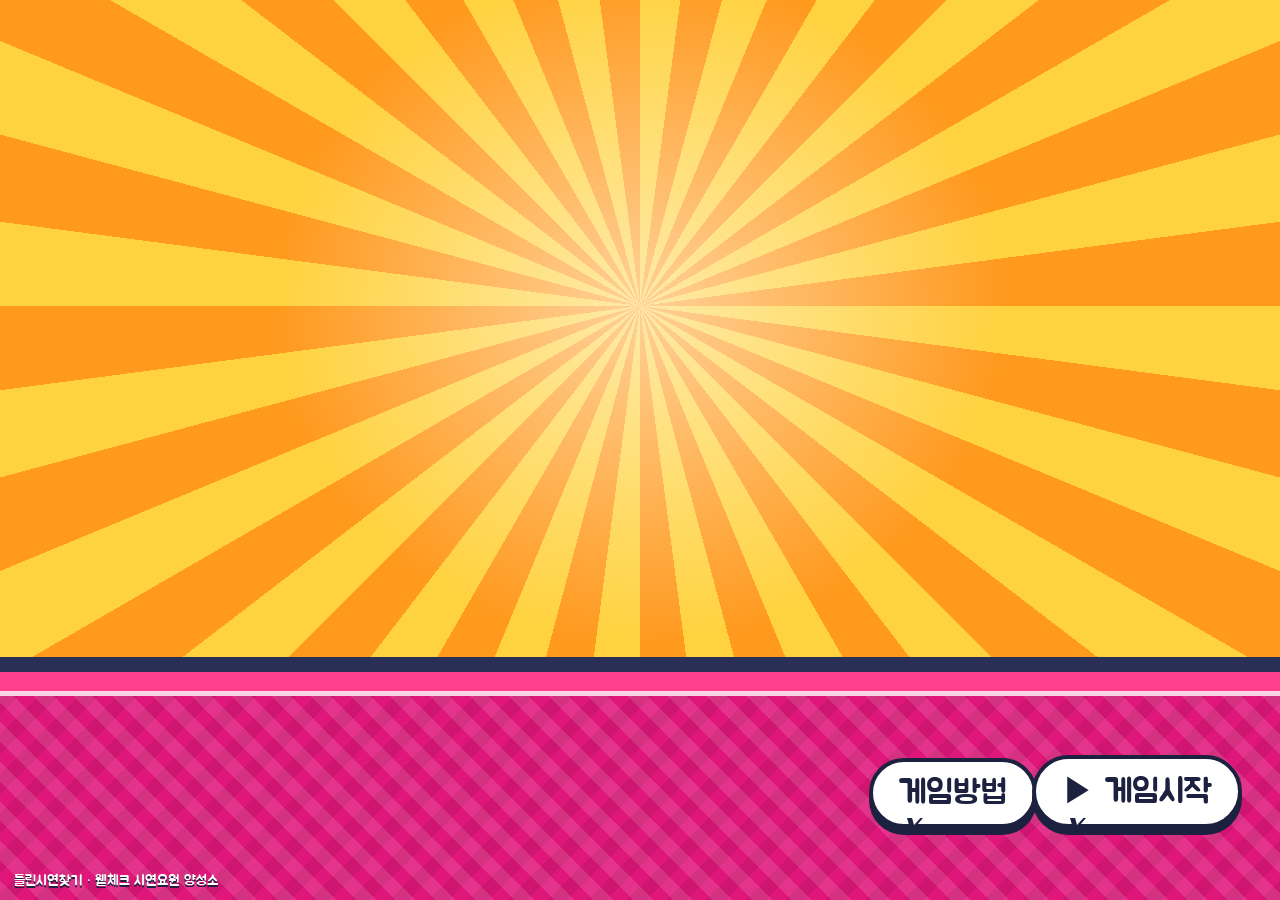
<file: src/game/parts/preview.html>
<!doctype html><html lang="ko"><head><meta charset="utf-8"><meta name="viewport" content="width=device-width,initial-scale=1">
<link rel="stylesheet" href="https://fonts.googleapis.com/css2?family=Jua&family=Black+Han+Sans&family=Noto+Sans+KR:wght@400;700;900&display=swap">
<style>
:root{--ink:#1d2140}
html,body{height:100%;margin:0}
body{background:#ff9a1f;overflow:hidden;font-family:'Noto Sans KR',sans-serif}
.sunburst{position:fixed;inset:0;background:repeating-conic-gradient(from 0deg at 50% 34%,#ffd23f 0deg 7.5deg,#ff9a1f 7.5deg 15deg);z-index:0}
.sunburst::before{content:"";position:absolute;inset:0;background:radial-gradient(ellipse at 50% 34%,rgba(255,255,255,.55),rgba(255,255,255,0) 40%)}
.floor{position:fixed;left:0;right:0;bottom:0;height:27%;z-index:0;background:linear-gradient(180deg,#2a2f55 0 6%,#ff3f8e 6% 14%,#ffd3e6 14% 16%,#e0177a 16% 100%)}
.floor::after{content:"";position:absolute;inset:16% 0 0 0;background:repeating-linear-gradient(45deg,rgba(255,255,255,.12) 0 14px,rgba(255,255,255,0) 14px 28px),repeating-linear-gradient(-45deg,rgba(0,0,0,.08) 0 14px,rgba(0,0,0,0) 14px 28px)}
.poster{position:fixed;inset:0;width:100%;height:100%;z-index:1}
.poster.port{display:none}
@media (orientation:portrait){.poster.land{display:none}.poster.port{display:block}}
.dizzy-orbit{animation:orbit 4s linear infinite;transform-box:fill-box;transform-origin:center}
@keyframes orbit{to{rotate:360deg}}
.ui{position:fixed;inset:0;z-index:2;pointer-events:none}
.bub{position:absolute;pointer-events:auto;font-family:'Jua';font-size:clamp(20px,2.6vw,34px);color:var(--ink);background:#fff;border:4px solid var(--ink);border-radius:999px;padding:10px 26px;box-shadow:0 7px 0 var(--ink)}
.bub::after{content:"";position:absolute;left:34px;bottom:-18px;border:10px solid transparent;border-top:14px solid var(--ink);border-left-width:4px;border-right-width:12px}
.bub::before{content:"";position:absolute;left:38px;bottom:-9px;border:8px solid transparent;border-top:11px solid #fff;border-left-width:3px;border-right-width:10px;z-index:1}
.bub.how{right:19%;bottom:8%}.bub.start{right:3%;bottom:8%}
@media (orientation:portrait){.bub{font-size:clamp(18px,5.4vw,26px);padding:9px 18px}.bub.how{right:auto;left:5%;bottom:7%}.bub.start{right:5%;bottom:7%}}
.credit{position:absolute;left:14px;bottom:10px;font-family:'Jua';color:#fff;font-size:14px;text-shadow:0 2px 0 var(--ink)}
</style></head><body>
<div class="sunburst"></div><div class="floor"></div>
<!--SYMBOLS-->
<svg class="poster land" viewBox="0 0 1280 720" preserveAspectRatio="xMidYMid meet" aria-hidden="true">
  <use href="#symLogo" x="90" y="22" width="800" height="230"/>
  <use href="#symBadge" x="700" y="234" width="560" height="94"/>
  <use href="#chDocDizzy" x="30" y="316" width="320" height="378"/>
  <use href="#chMR" x="430" y="236" width="410" height="488"/>
  <use href="#chDocYes" x="880" y="310" width="320" height="378"/>
  <use href="#chBear" x="330" y="596" width="104" height="112"/>
  <use href="#chNurse" x="810" y="560" width="100" height="120"/>
  <use href="#symO" x="56" y="196" width="60" height="60"/>
  <use href="#symX" x="1190" y="110" width="54" height="54"/>
  <use href="#symO" x="1120" y="34" width="44" height="44"/>
</svg>
<svg class="poster port" viewBox="0 0 720 1280" preserveAspectRatio="xMidYMid meet" aria-hidden="true">
  <use href="#symLogo" x="8" y="110" width="704" height="204"/>
  <use href="#symBadge" x="150" y="318" width="560" height="94"/>
  <use href="#chDocDizzy" x="-6" y="640" width="290" height="348"/>
  <use href="#chMR" x="190" y="470" width="360" height="428"/>
  <use href="#chDocYes" x="440" y="640" width="290" height="348"/>
  <use href="#chBear" x="40" y="1000" width="100" height="110"/>
  <use href="#chNurse" x="590" y="990" width="96" height="116"/>
  <use href="#symO" x="40" y="40" width="54" height="54"/>
  <use href="#symX" x="630" y="60" width="50" height="50"/>
</svg>
<div class="ui">
  <button class="bub how">게임방법</button><button class="bub start">▶ 게임시작</button>
  <div class="credit">틀린시연찾기 · 웰체크 시연요원 양성소</div>
</div>
</body></html>
</file>
